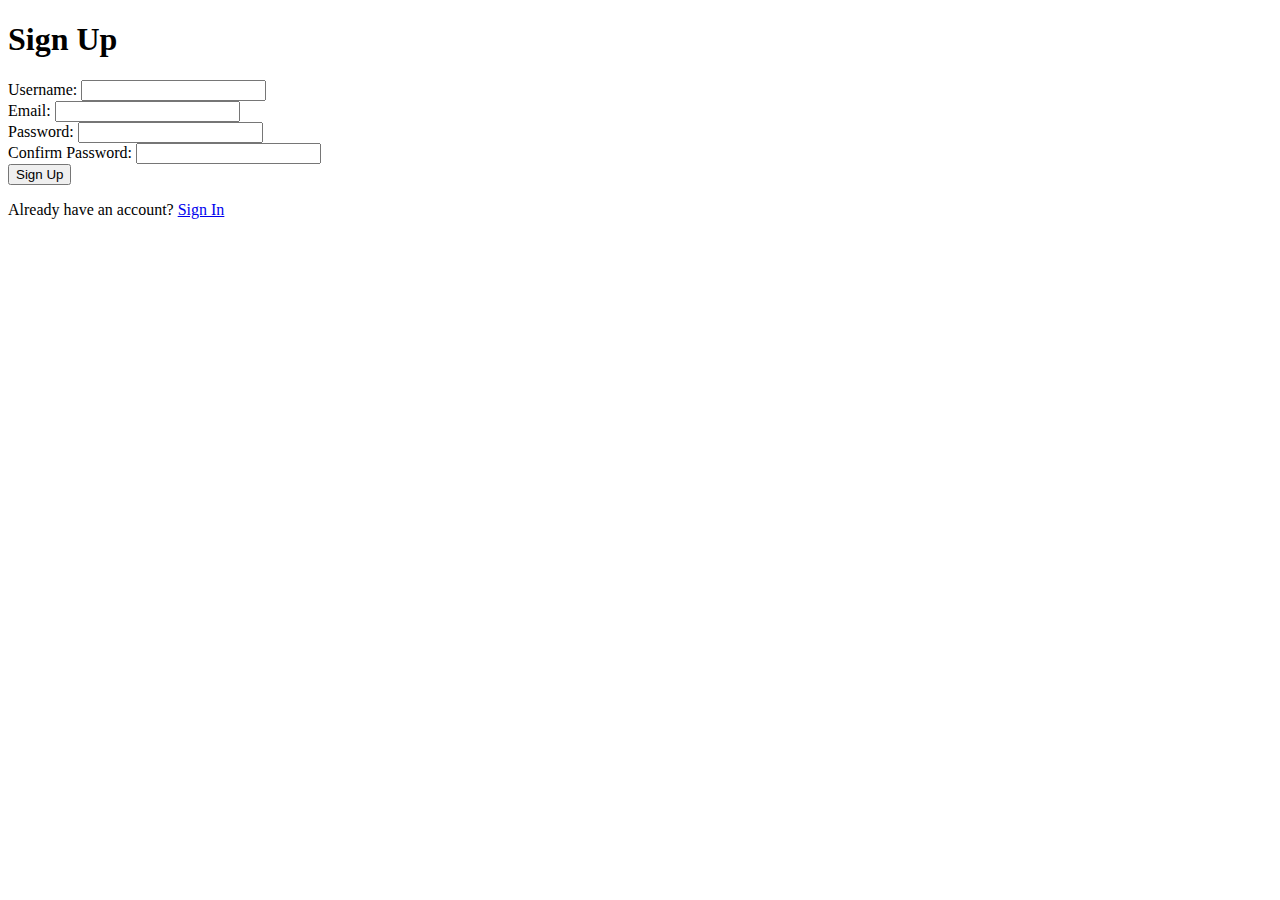
<file: SignUp.html>
<!DOCTYPE html>
<html lang="en">
<head>
  <meta charset="UTF-8">
  <meta name="viewport" content="width=device-width, initial-scale=1.0">
  <title>Sign Up</title>
  <link rel="stylesheet" href="style.css"> </head>
<body>
  <h1>Sign Up</h1>
  <form action="/signup" method="post"> <div class="form-group">
      <label for="username">Username:</label>
      <input type="text" id="username" name="username" required>
    </div>
    <div class="form-group">
      <label for="email">Email:</label>
      <input type="email" id="email" name="email" required>
    </div>
    <div class="form-group">
      <label for="password">Password:</label>
      <input type="password" id="password" name="password" required>
    </div>
    <div class="form-group">
      <label for="confirm_password">Confirm Password:</label>
      <input type="password" id="confirm_password" name="confirm_password" required>
    </div>
    <div class="form-group">
      <button type="submit">Sign Up</button>
    </div>
  </form>
  <p>Already have an account? <a href="login.html">Sign In</a></p>
</body>
</html>
</file>
<file: style.css>
.body
{
    margin: 0;
    padding: 0;
    background-color: #1A1A1A;
}

nav
{
    width: 100vw;
    border-radius: 15px;
    background-color: black;
    padding: 17px;
    height: 50px;
    font-weight: bold;
    font-family: 'Franklin Gothic Medium', 'Arial Narrow', Arial, sans-serif;

}
li
{
    list-style-type: none;
    display:inline;
    

}
li:hover
{

    text-decoration: overline 3px blue;
    text-shadow: 1px 1px 10px yellow;
}


.tooltiptext
{
    visibility: hidden;
    color:fuchsia;
}
.tooltip{
    display: inline-block;
}
.tooltip:hover .tooltiptext
{
    visibility: visible;
}
.ahref
{
    margin: 20px;
    text-decoration: none;
    color: white;
    font-weight: bolder;

}
.icon
{
    text-decoration: none;
    font-size: 23px;
    color: rgb(236, 15, 236);
    margin: 10vw 700vw 10px 5vw;
}
.mybutton
{
    cursor: pointer;
    background-color: rgb(255, 28, 28);
    color: wheat;
    font-weight: bold;
    border-bottom: 5px;
    margin: 5px;
    padding: 10px;
    border: none;
    border-radius: 17px;
}
.mybutton:hover
{
    box-shadow: 5px 5px 15px 5px cyan;
    background-color: rgb(138, 0, 0);
}
article
{
    font-size: larger;
    font-family: Georgia, 'Times New Roman', Times, serif;
    font: bold;
    margin: 50px 70px;
    color: white;
    animation-name: demo;
    animation-duration: 4s;
    animation-iteration-count: infinite;

}
.artmain
{
    color: darkturquoise;

}
.des-foot
{
    width: 100%;
    height: 200px;
    padding: 0;
    background-color: purple;
    border: 1px solid yellow;
    border-radius: 10px;
}
</file>
